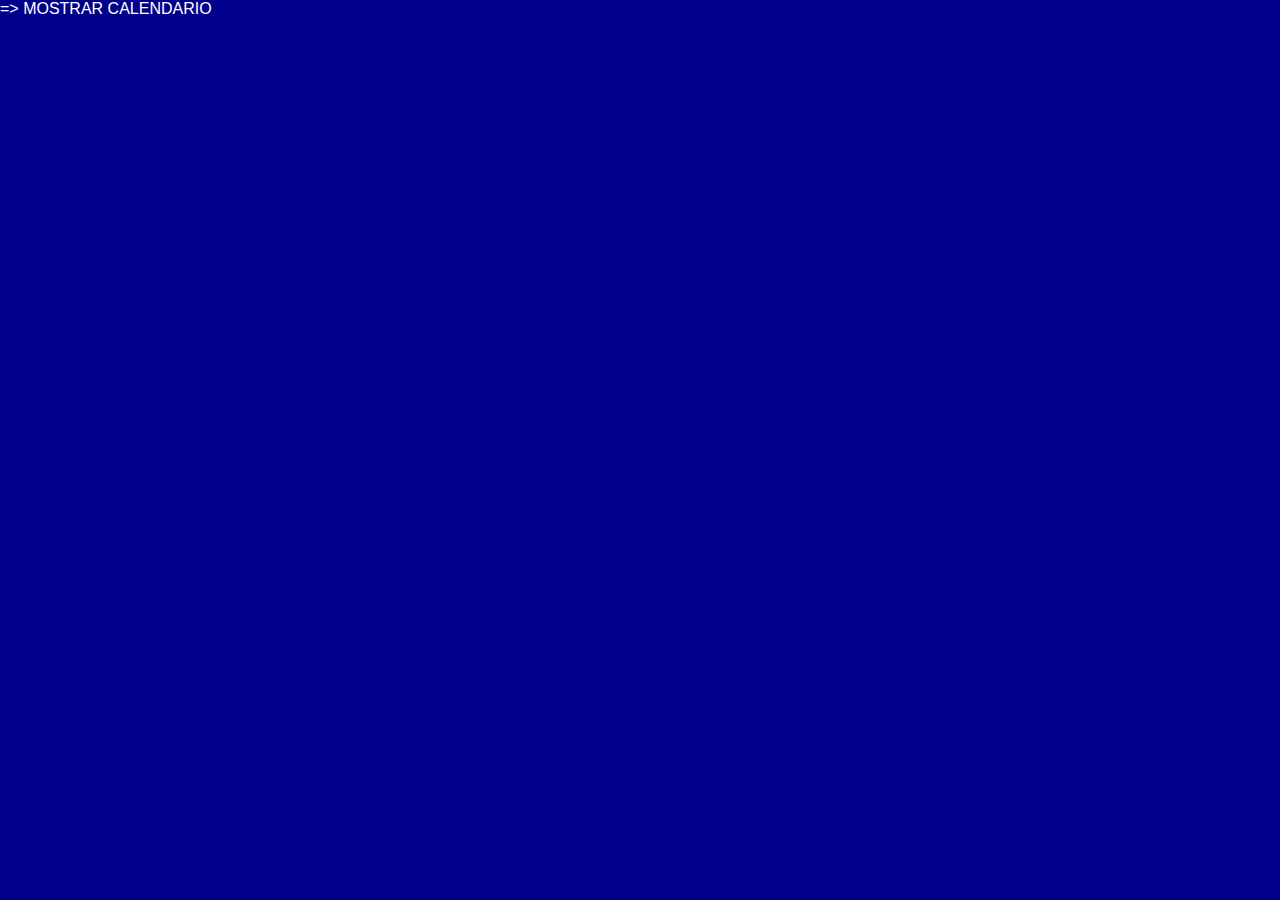
<file: index.html>
<!DOCTYPE html>
<html lang="es-CL">
<head>
  <meta charset="UTF-8">
  <meta name="viewport" content="width=1, initial-scale=1.0">
  <link rel="stylesheet" href="./assets/css/base.css">
  <title>LEON APRENDE</title>
</head>
<body>
  <ul>
    <li><a href="./pages/calendario.html"> => MOSTRAR CALENDARIO</a></li>
  </ul>
</body>
</html>
</file>
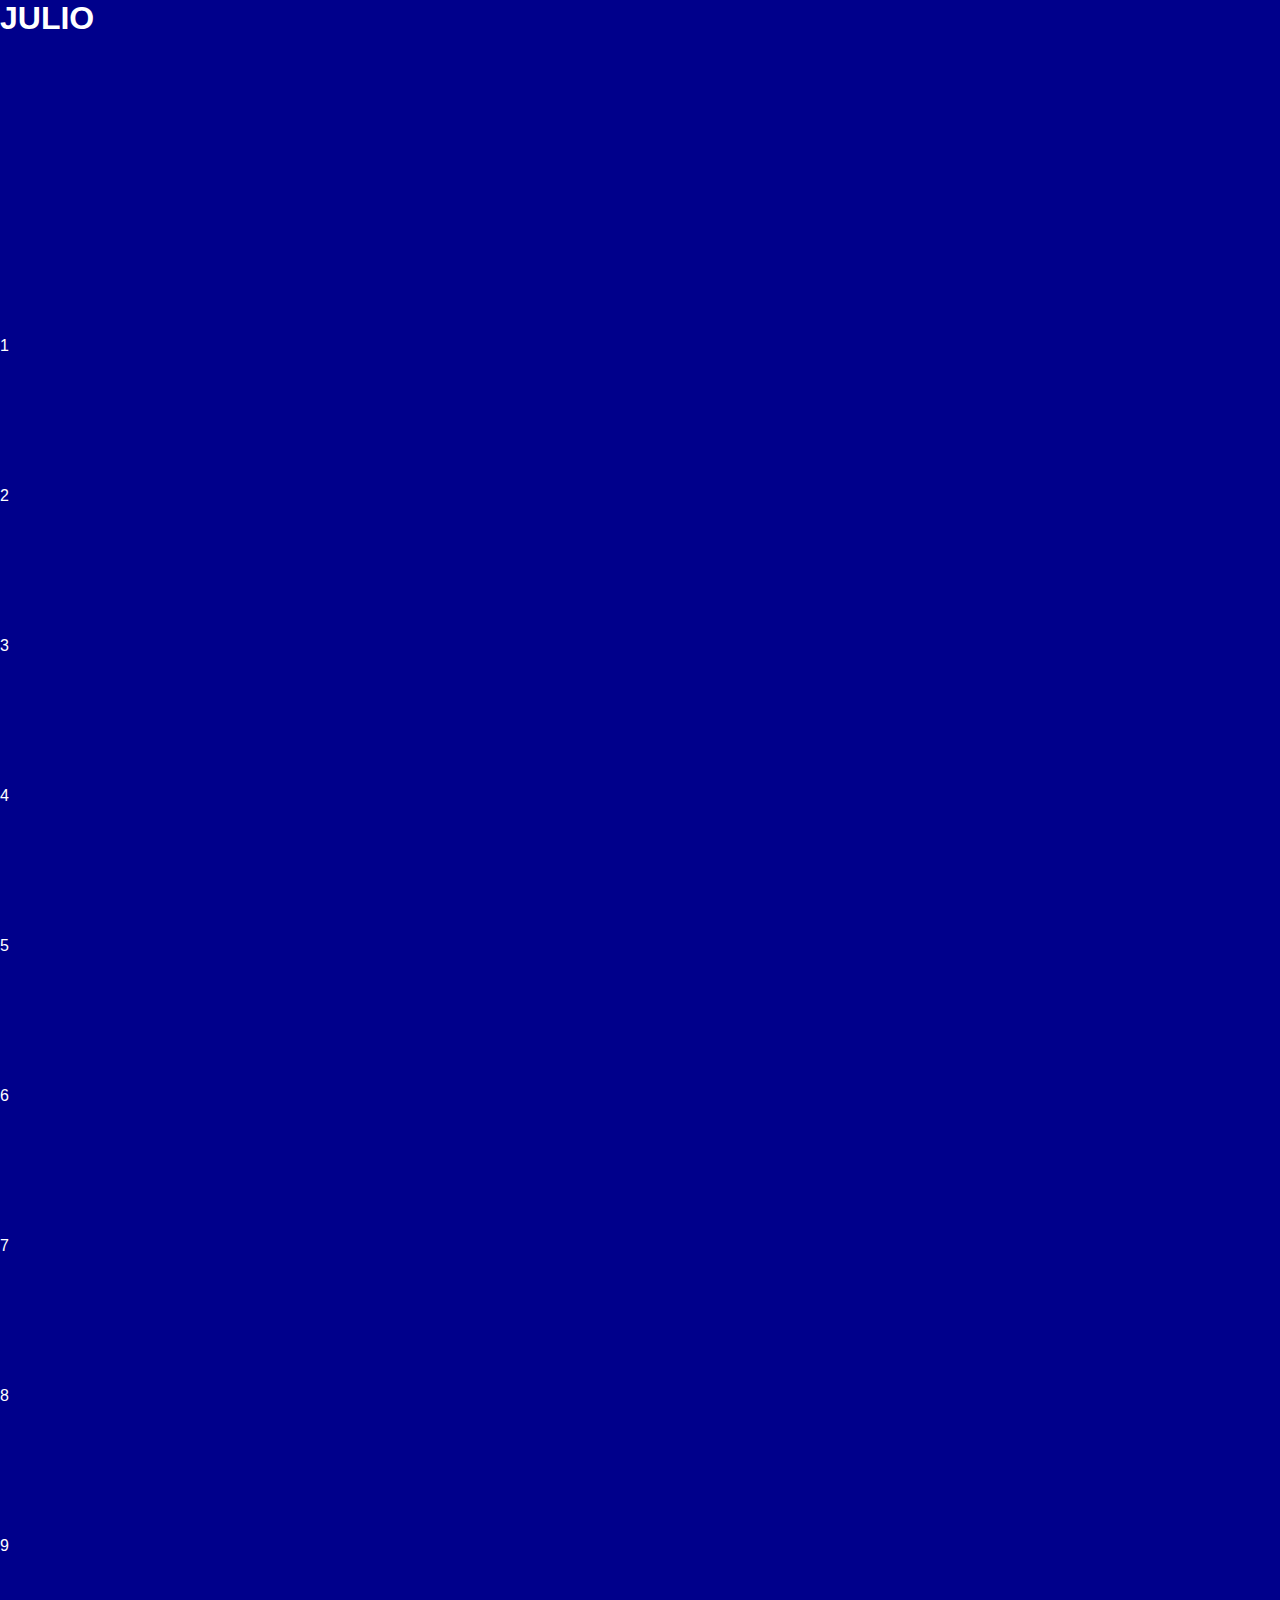
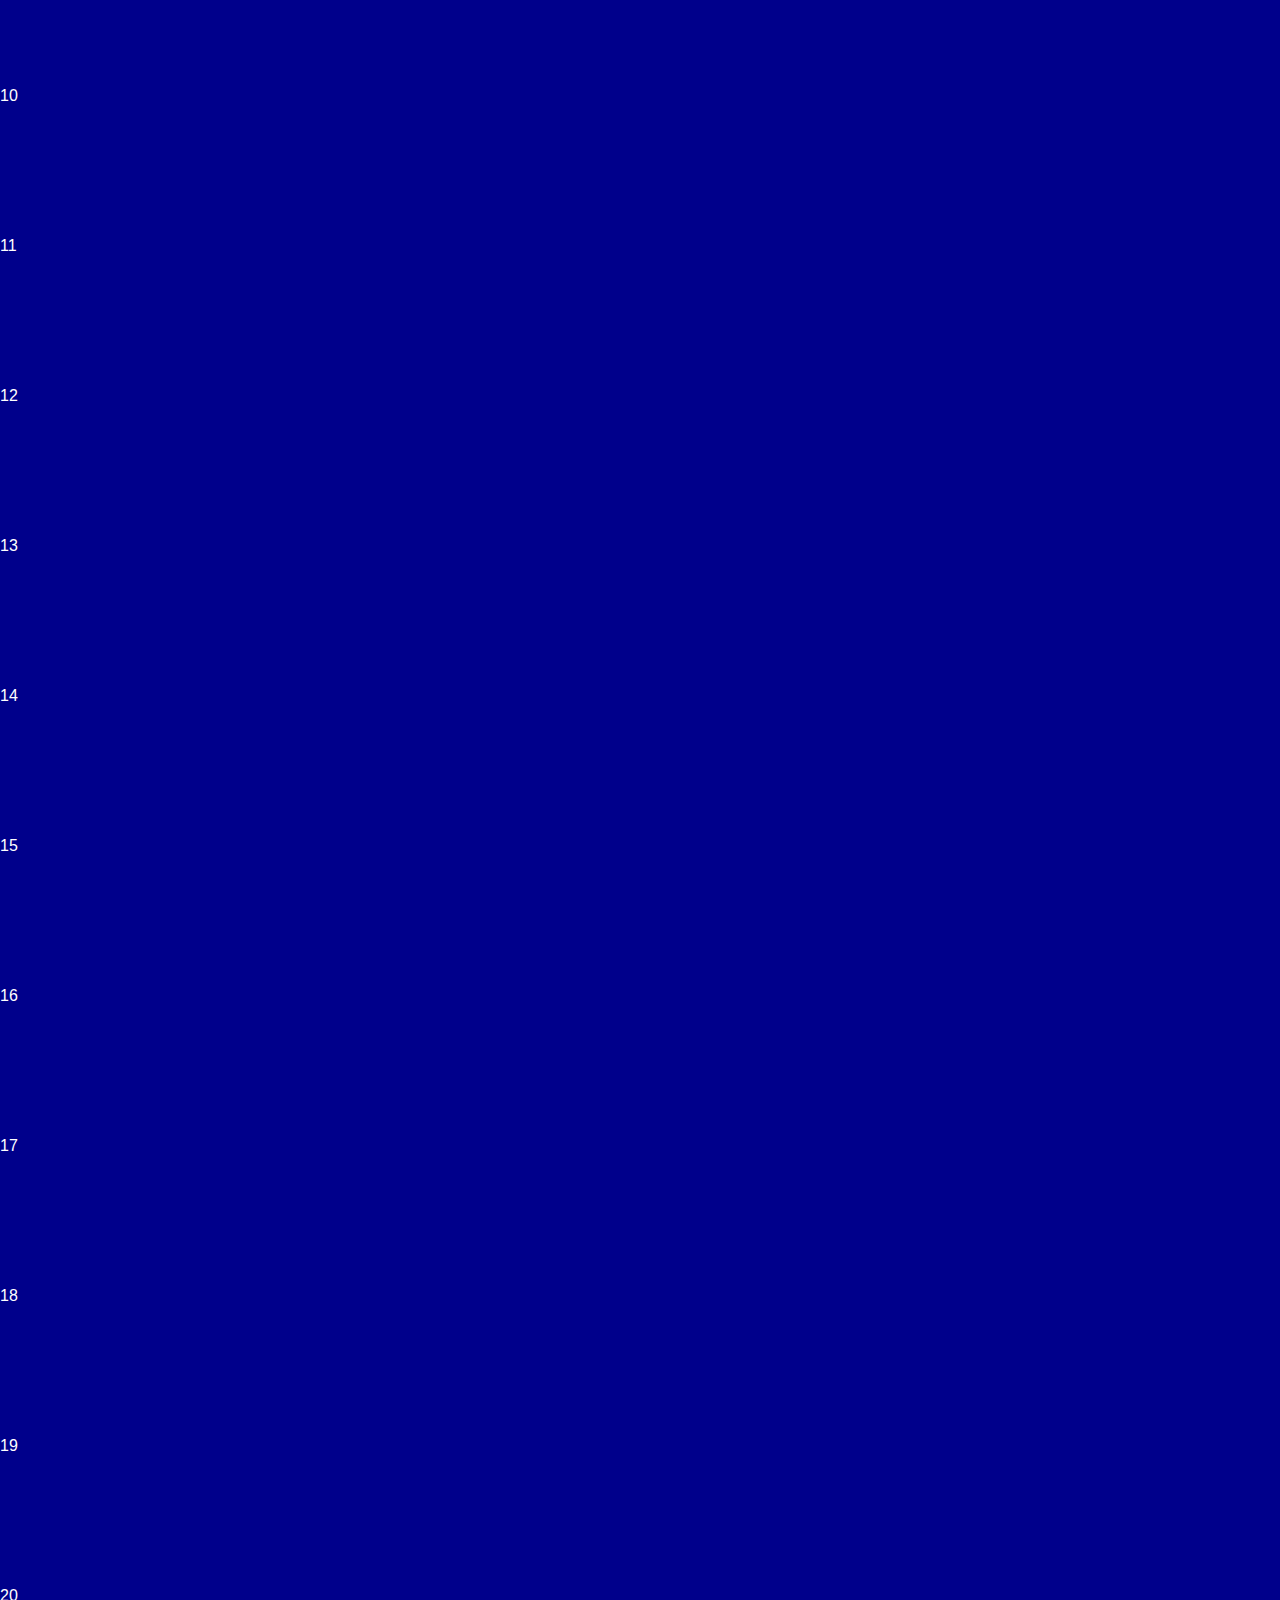
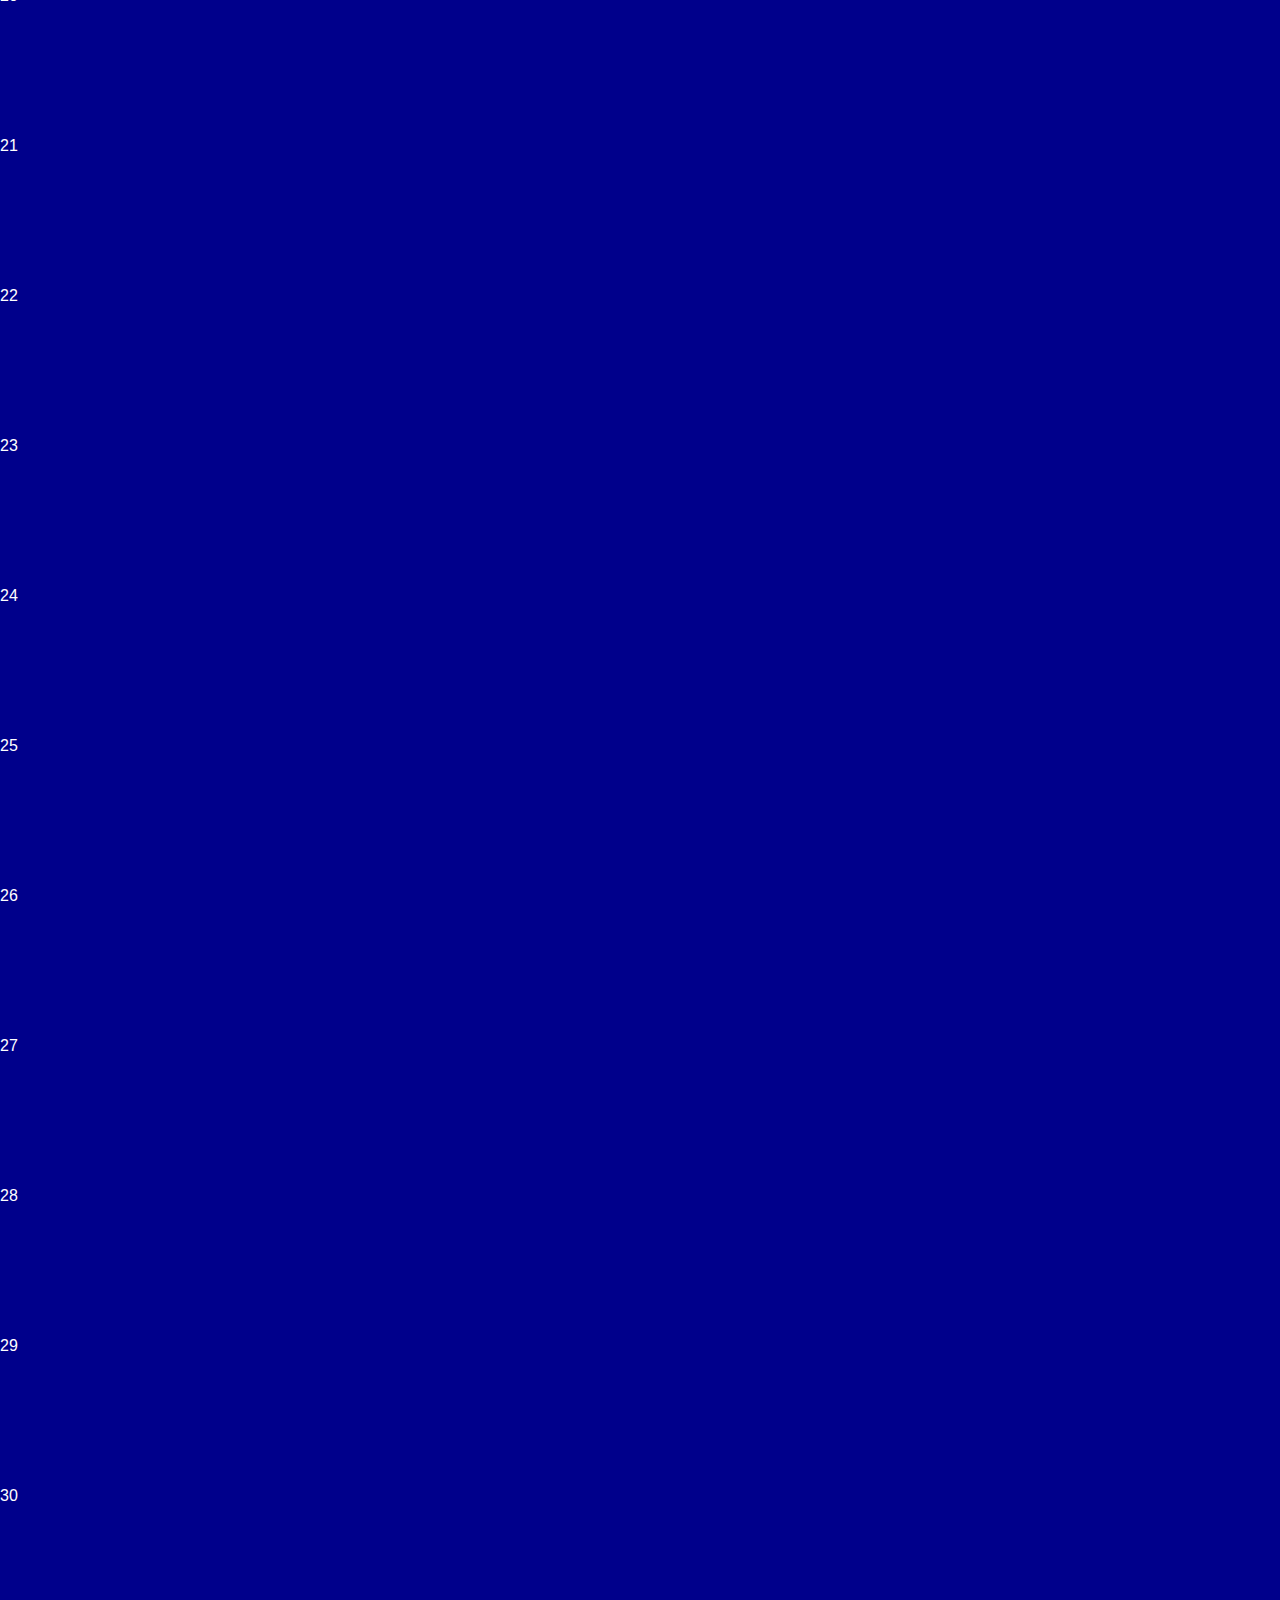
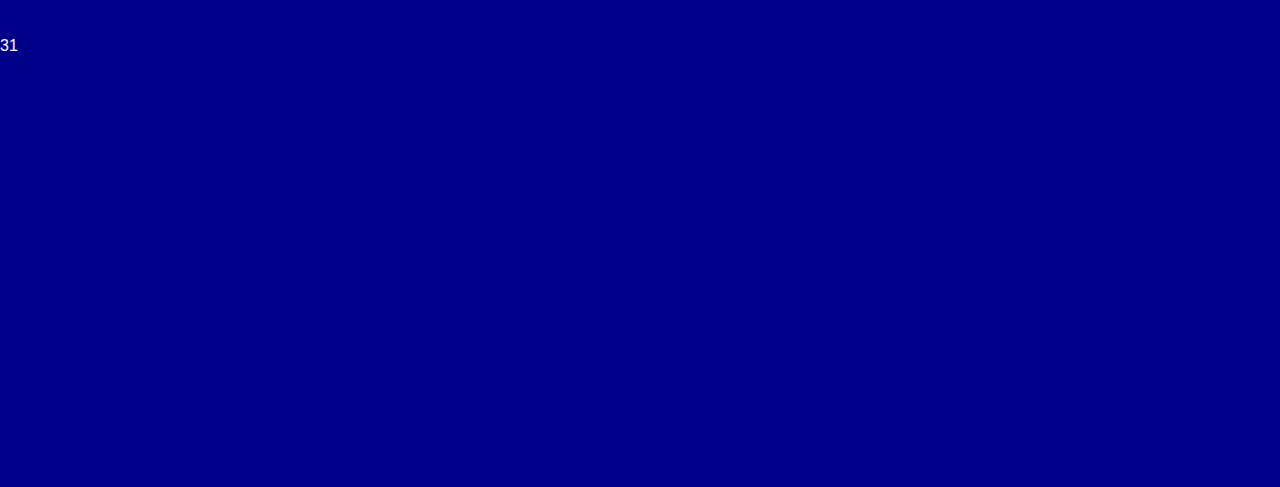
<file: pages/calendario.html>
<!DOCTYPE html>
<html lang="es-CL">
<head>
  <meta charset="UTF-8">
  <meta name="viewport" content="width=1, initial-scale=1.0">
  <link href="https://cdn.jsdelivr.net/npm/bootstrap@5.3.7/dist/css/bootstrap.min.css" rel="stylesheet" integrity="sha384-LN+7fdVzj6u52u30Kp6M/trliBMCMKTyK833zpbD+pXdCLuTusPj697FH4R/5mcr" crossorigin="anonymous">
  <script defer src="https://cdn.jsdelivr.net/npm/bootstrap@5.3.7/dist/js/bootstrap.bundle.min.js" integrity="sha384-ndDqU0Gzau9qJ1lfW4pNLlhNTkCfHzAVBReH9diLvGRem5+R9g2FzA8ZGN954O5Q" crossorigin="anonymous"></script>
  <link rel="stylesheet" href="../assets/css/base.css">
  <link rel="stylesheet" href="../assets/css/calendario.css">
  <script defer src="../assets/js/calendario.js"></script>
  
  <title>¿QUÉ DíA ES HOY?</title>
</head>
<body>
  <div class="container-fluid bg-dark vh-100" data-bs-theme="dark">
    <!-- CALENDAR -->
    <main id="month-view" class="row month h-100">
      <section id="month-title" class="col-3 aside d-flex flex-column justify-content-center border-end border-warning">
        <h1 class="display-4 fw-semibold text-white text-center"><!-- Nombre del mes por calendarInit() --></h1>
      </section>
      <section id="calendar" class="grid-container col-9 px-3 d-flex flex-column justify-content-center">
        <!-- aca van los días dinámicamente generados -->      
      </section>

    </main>
  </div>

  <template id="row-template">
    <div class="row mb-3"></div>
  </template>

  <template id="col-template">
    <div style="width:150px; height:150px" class="col"></div>
  </template>

  <template id="card-template">
    <div class="card w-100 h-100 bg-primary text-end fs-2 fw-bold pe-2 pt-1"></div>
  </template>

</body>
</html>
</file>
<file: assets/css/base.css>
*,
*::after,
*::before {
  box-sizing: border-box;
  margin: 0;
  padding: 0;
  user-select: none;
}

body {
  background-color: darkblue;
  color: white;
  font-family: 'Segoe UI', Tahoma, Geneva, Verdana, sans-serif;
}

a {
  color: white;
  text-decoration: none;
}
</file>
<file: assets/css/calendario.css>
/* #calendar {
  display: grid;
  width: 100%;
  grid-template-areas: "";            
  grid-template-columns: repeat(7, 1fr);
  grid-template-rows: repeat(5, auto);
  gap: 20px;
} */
</file>
